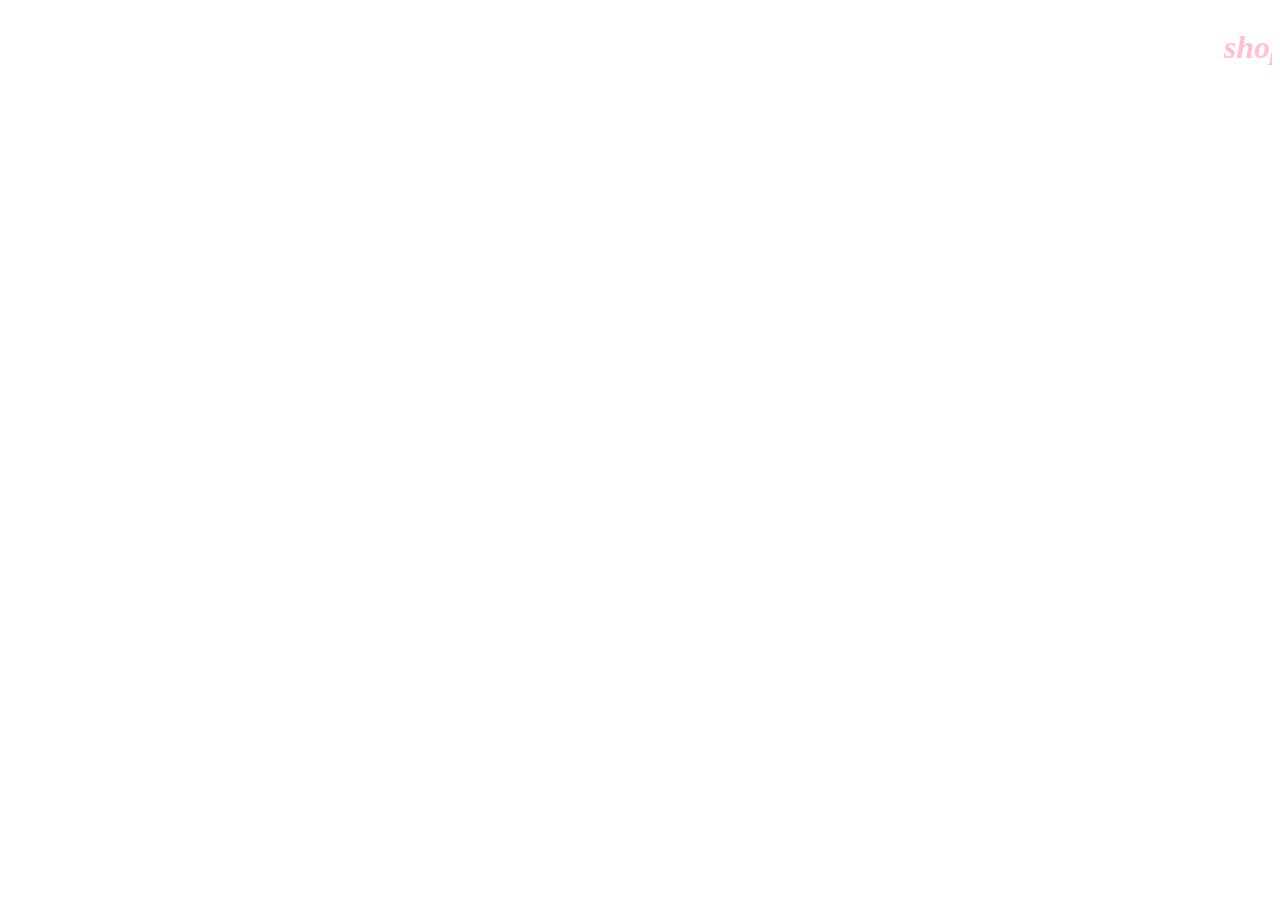
<file: address.html>
<!DOCTYPE html>
<html>
<head>
	<title>address</title>
</head>
<body>
	<marquee>
	<h1>
<address style="color:pink;" > shop no. 9/7 old khursipar gate bhilai chattisgarh   pincode- 490011</address>
</h1>
</marquee>
</body>
</html>
</file>
